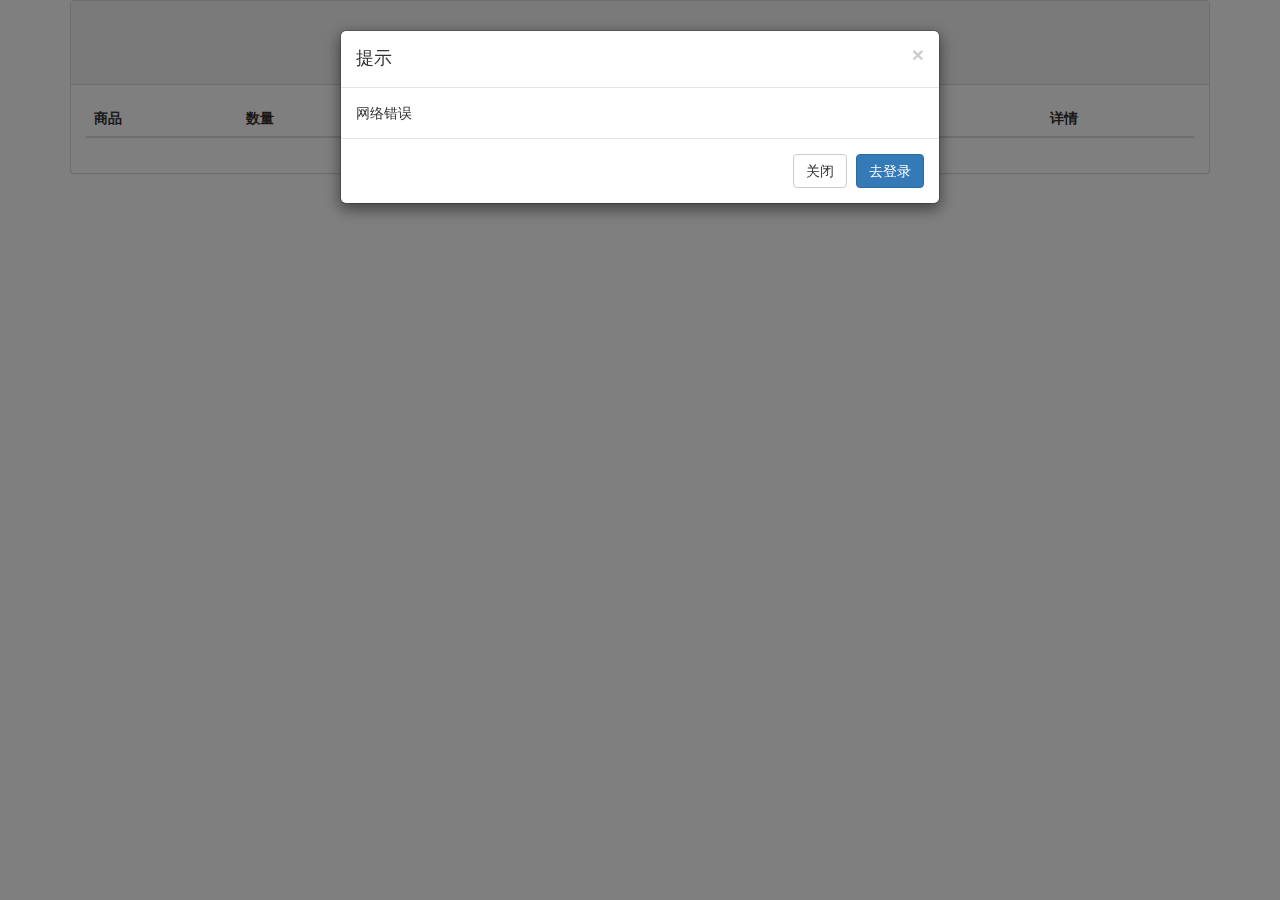
<file: html/list.html>
<!DOCTYPE html>
<html lang="en"  xmlns:th="http://www.thymeleaf.org">
<head>
    <title>秒杀列表页</title>
    <meta http-equiv="Content-Type" content="text/html; charset=UTF-8" />
    <meta name="viewport" content="width=device-width, initial-scale=1.0" />
    <!-- 引入 Bootstrap -->
    <link href="../static/bootstrap.min.css" th:href="@{/bootstrap.min.css}" rel="stylesheet"/>

</head>
<body>
<div class="container">
    <div class="panel panel-default">
        <div class="panel-heading text-center">
            <h2>秒杀列表</h2>
        </div>
        <div class="panel-body">
            <table class="table table-hover" id="list_table">
                <thead>
                <tr>
                    <th>商品</th>
                    <th>数量</th>
                    <th>开始时间</th>
                    <th>结束时间</th>
                    <th>状态</th>
                    <th>详情</th>
                </tr>
                </thead>
            </table>
        </div>
    </div>
</div>

<!-- 模态框 -->
    <div class="modal fade" id="myModal">
        <div class="modal-dialog">
            <div class="modal-content">

                <!-- 模态框头部 -->
                <div class="modal-header">
                    <button type="button" class="close" data-dismiss="modal" aria-hidden="true">&times;</button>
                    <h4 class="modal-title" id="myModalLabel">提示</h4>
            </div>

                <!-- 模态框主体 -->
                <div class="modal-body">未登录，无法进行秒杀，请立即登录</div>

                <div class="modal-footer">
                    <button type="button" class="btn btn-default" data-dismiss="modal">关闭</button>
                    <button id="toLogin" type="button" class="btn btn-primary">去登录</button>
                </div>

            </div>
        </div>
    </div>


</body>

<!-- jQuery文件。务必在bootstrap.min.js 之前引入 -->
<script src="../static/jquery.min.js"></script>
<script src="../static/jquery.cookie.min.js"></script>
<script src="../static/bootstrap.min.js"></script>

<script src="../js/list.js"></script>

</html>
</file>
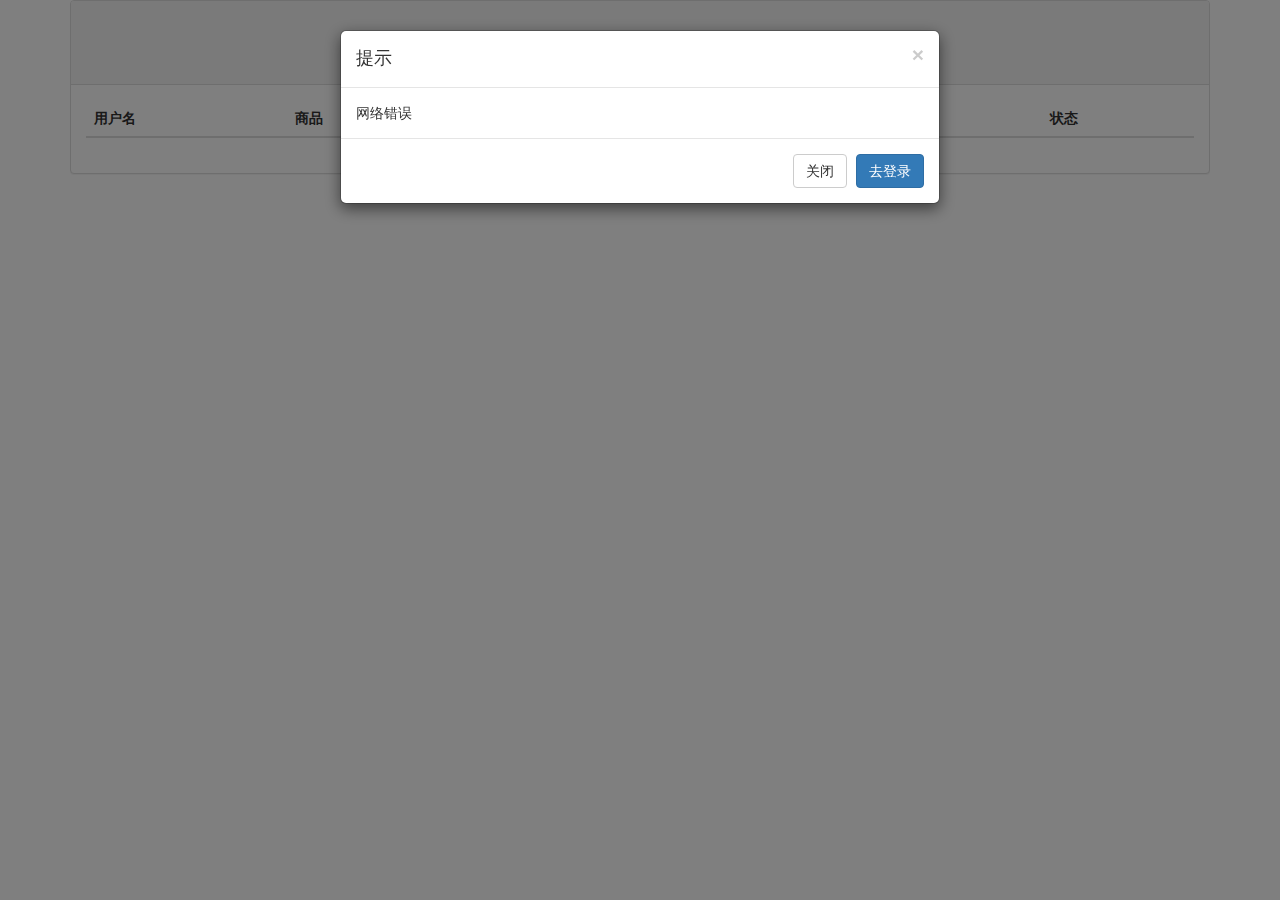
<file: html/order.html>
<!DOCTYPE html>
<html lang="en"  xmlns:th="http://www.thymeleaf.org">
<head>
    <title>订单页</title>
    <meta http-equiv="Content-Type" content="text/html; charset=UTF-8" />
    <meta name="viewport" content="width=device-width, initial-scale=1.0" />
    <!-- 引入 Bootstrap -->
    <link href="../static/bootstrap.min.css" th:href="@{/bootstrap.min.css}" rel="stylesheet"/>

</head>
<body>
<div class="container">
    <div class="panel panel-default">
        <div class="panel-heading text-center">
            <h2>订单</h2>
        </div>
        <div class="panel-body">
            <table class="table table-hover" id="list_table">
                <thead>
                <tr>
                    <th>用户名</th>
                    <th>商品</th>
                    <th>秒杀价</th>
                    <th>原价</th>
                    <th>秒杀时间</th>
                    <th>状态</th>
                </tr>
                </thead>
            </table>
        </div>
    </div>
</div>

<!-- 模态框 -->
    <div class="modal fade" id="myModal">
        <div class="modal-dialog">
            <div class="modal-content">

                <!-- 模态框头部 -->
                <div class="modal-header">
                    <button type="button" class="close" data-dismiss="modal" aria-hidden="true">&times;</button>
                    <h4 class="modal-title" id="myModalLabel">提示</h4>
                </div>

                <!-- 模态框主体 -->
                <div class="modal-body">未登录，无法查看订单，请立即登录</div>

                <div class="modal-footer">
                    <button type="button" class="btn btn-default" data-dismiss="modal">关闭</button>
                    <button id="toLogin" type="button" class="btn btn-primary">去登录</button>
                </div>

            </div>
        </div>
    </div>

</body>

<!-- jQuery文件。务必在bootstrap.min.js 之前引入 -->
<script src="../static/jquery.min.js"></script>
<script src="../static/jquery.cookie.min.js"></script>
<script src="../static/bootstrap.min.js"></script>

<script src="../js/order.js"></script>

</html>
</file>
